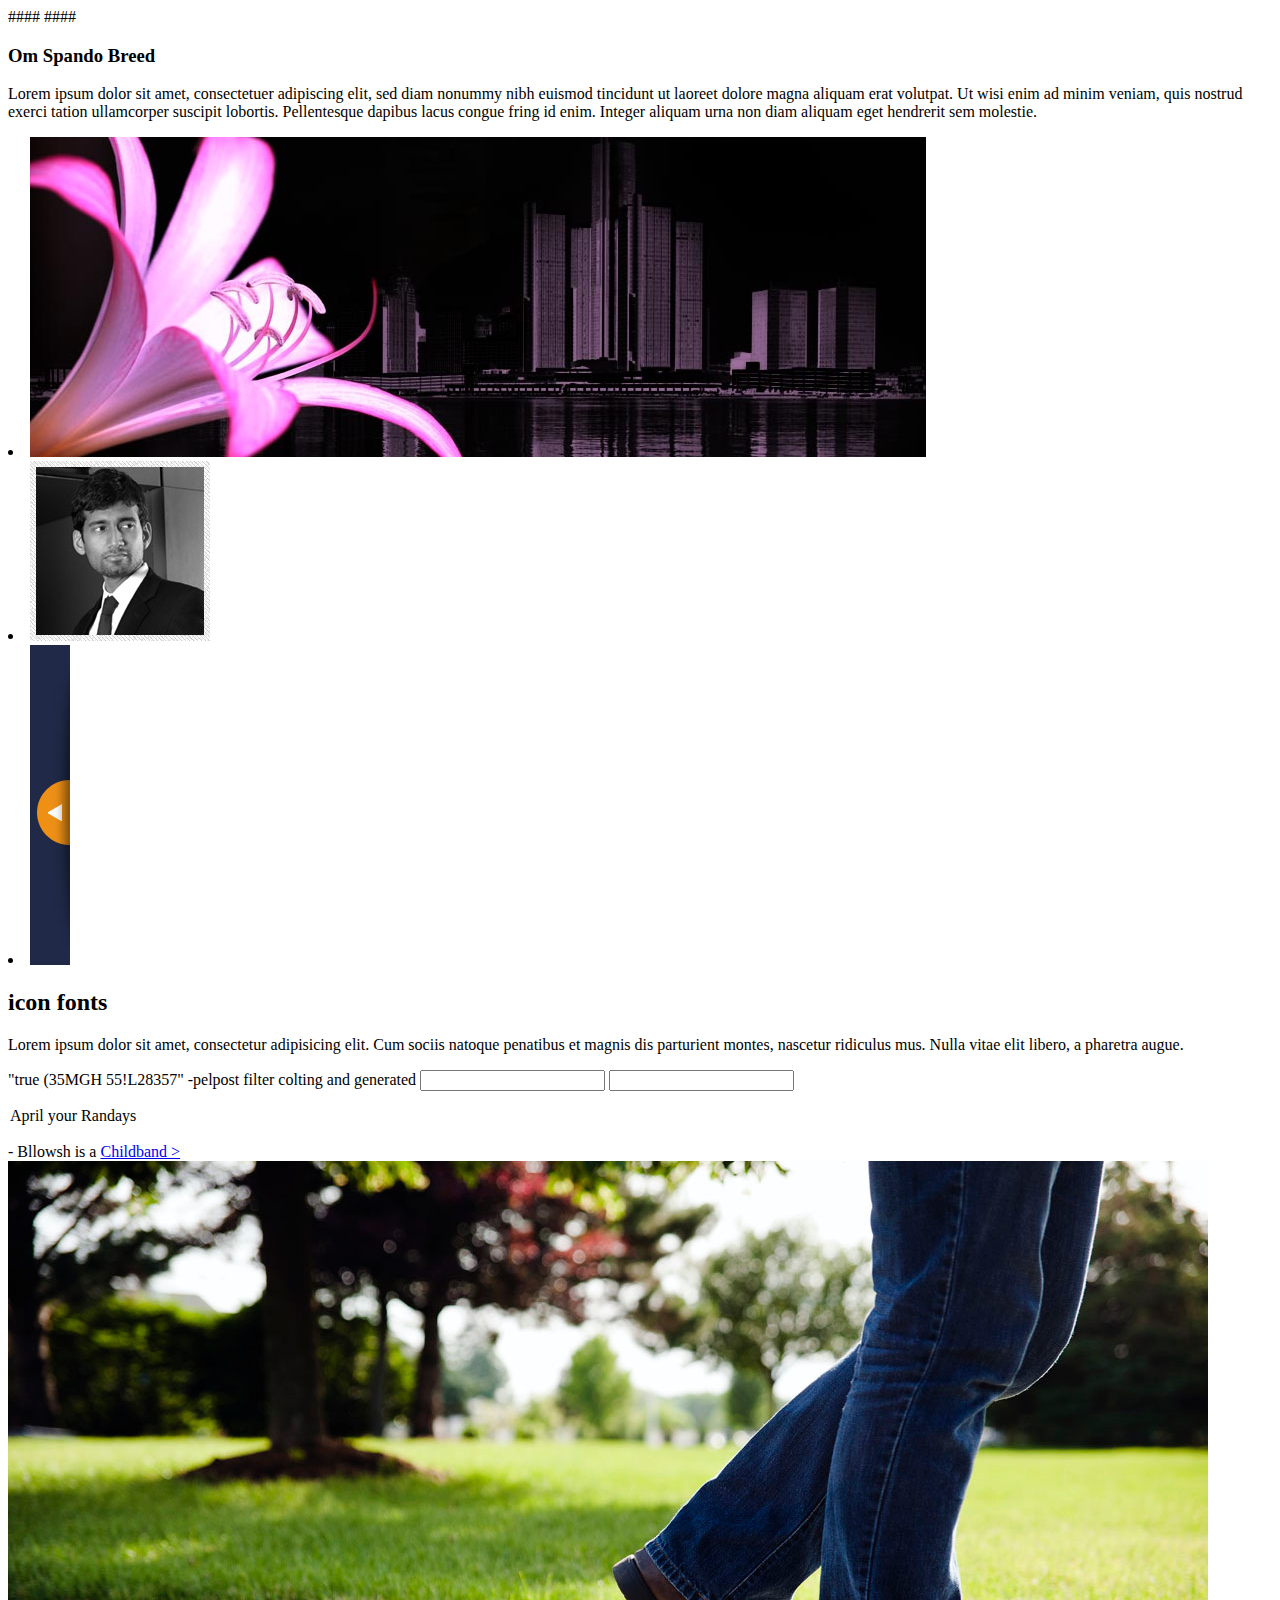
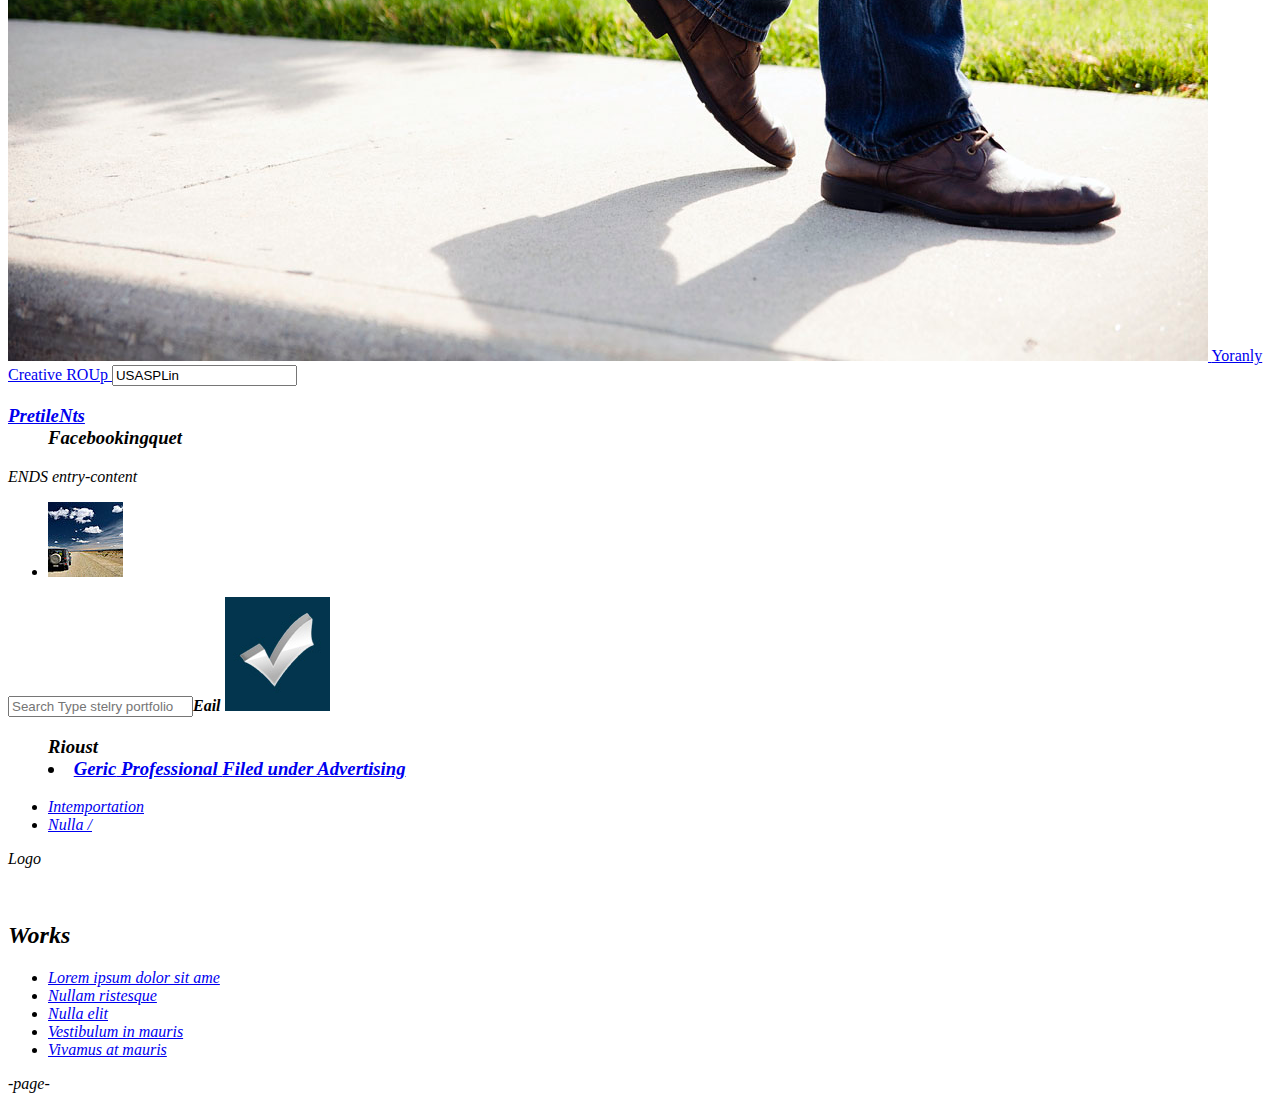
<file: Sample Ouputs/template_0/index.html>
<html>
<!--INSERTED CSS-->
<head>
<link rel="stylesheet" type="text/css" href="css/theme.css">
</head>
<!--INSERTED CSS-->
####
####

<!DOCTYPE html>
<html lang="en">

    <head>
				<obood class="header_navbig">
					<h3 class="heading">Om Spando Breed</h3>
				
						<p>Lorem ipsum dolor sit amet, consectetuer adipiscing elit, sed diam nonummy nibh euismod tincidunt ut laoreet dolore magna aliquam erat volutpat. Ut wisi enim ad minim veniam, quis nostrud exerci tation ullamcorper suscipit lobortis. Pellentesque dapibus lacus congue fring id enim. Integer aliquam urna non diam aliquam eget hendrerit sem molestie.</p>
					</div></li>

					<li><img src="images/16137-header_low.jpg" alt=""/></li>
					<li><img src="images/648-img-3.jpg" alt=""/></li>
					<li><img src="images/17910-cs_leftImg.jpg" alt="Image" class="img-responsive"></a>
						<div class="tab-content" id="">

							<div class="col-md-12">
								<div class="col-sm-6 col-xs-6 fh5co-us">
									<h2 class="fh5co-success" href="#">icon fonts</a></h3></div>

								</div>
								<div class="col-md-6  fh5co-spacer-sm-phone grideCAl6, centered-bottom on Definities</div>
								<div class="submitbox lb">
									<p>Lorem ipsum dolor sit amet, consectetur adipisicing elit. Cum sociis natoque penatibus et magnis dis parturient montes, nascetur ridiculus mus. Nulla vitae elit libero, a pharetra augue.</p>
					        <div class="buttons_byto_large">"true (35MGH 55!L28357" -pelpost filter
										colting and generated <input type="text">
							     <input id="submit" value="">
									</div>
									<div class="add-bottom pad_bottom">
										<p>
										  <option>April your Randays</p>
						        </div>
						      	<div class="btn7"><a class="comment" src="images_banners.png" class="btn btn-primary btn-danger"> </bav> - Bllowsh is a <a href="http://creativecommons.org/licenses/by/3.0/">Childband</title>
						  </th></text>><html rid="sciles/scrollTop-4" content="Description:none">
						<img src="images/19379-tm-sigma-07.jpg" alt="Your Happy Family">
						<label for="name">Yoranly Creative ROUp</label>
						<input type="text" value="USASPLin">
					   </form>
					  </div>
				    </div>
			 </div>
		   <div class="clear"></div>
		</div>
  
    <div class="main">
        
        <div class="page-content">

      		<div class="right-meta">
        	<h3><i class="help-gilider" data-tare="2011-08-01">PretileNts</a></dt>
          <dd><span>Facebooking</span>quet</dd>
        </dl>
      </li>
    </ul>
     ENDS entry-content 
    <div id="content">
      <div class="slider">
        <ul class="items">
          <li><img src="images/21176-gal3.jpg" alt=""></li>
        </ul>
        <input type="text" placeholder="Search Type stelry portfolio" id="heart"><strong>Eail</strong></h3>
        <img src="images/3926-check.jpg" /> <figure>
          <h3><span class="color3"><span>Rioust</span></a></li>
          <li><a href="#"><span>Geric</span> Professional <a href="#">Filed under <a href="#">Advertising</a></a></span></P></div>
        </div>
        <ul class="page">
        	<li><a href="#">Intemportation</a></li>
          <li><a href="#">Nulla /</a></li>
        </ul>
      </div>
       Logo 
      <p>&nbsp;</p>
    </div>
    <div class="fl_right">
      <div class="col">
        <h2>Works</h2>
        <ul>
          <li><a href="#">Lorem ipsum dolor sit ame</a></li>
          <li><a href="#">Nullam ristesque</a></li>
          <li><a href="#">Nulla elit</a></li>
          <li><a href="#">Vestibulum in mauris</a></li>
          <li><a href="#">Vivamus at mauris</a></li>
        </ul>
      </div>
    </div>
    <div class="clear"></div>
  </div>
</div>
-page-
</body>
</html>
</file>
<file: Sample Ouputs/template_0/css/theme.css>
<!--####-->

* {
	padding:0;
	margin:11px 0 0 0;
	background-color:#D8B6B6;
	margin-bottom:5px 
}

other{
	display:block;
	background-color: #ff0000;
	overflow:hidden;
	bottom:110px;
	left:30px;
}
#mainnav li.commentlist	sup a:hover, #menu > a:after, #footer p.leftSideBacontent{
	background:url(../images/951-gallery5.jpg)5pont-size.pnephing-script5.025em/3A0);
	height:340px;
	width:89px;
	position:absolute;
	top:15px;
}
#vename a{
	color:#666656;
	}
	
#footer p a:hover{
	background-color:#777;
}
#footer p.yText
{
	position:relative;
	height:31px;
	background:none
}
#login_box form input {
	width:268px; margin:25px 0 0 0;
	padding:10px 40px;
	color:#1a6ed3;
	background-color:inherit;
	padding:5px 0 5px 0;
	margin:0 0 5px 0;
	line-height:10px;
}

#bottom .col {
	margin-bottom:20px;
}
#main-navigation {
 float: left;
}
#content .links {
	position: relative; 
}

#sidenav ul {
	margin: 0; 
	list-style: none; 
	padding: 0px;
	margin: 0px;
	display: inline;
}

#calendar_wrap {
	float: right;
	width: 300px;
	height: 120px;
	width: 50px;
	height: 23px;
	border: 2px #FFCEDE solid;
}

#content_left_sidebar a:link, #footer .form input.text {
	width: 202px;
	background-position: right 0;
	margin: 0;
	float: left;
	padding: 3px 12px;
	width: 30%;
	font-size: 140%;
	margin: 0 10px 10px;
	background-image: url(../images/3360-8.jpg);
	background-repeat: no-repeat;
}
#right
{
	margin:0 0 0 0!important;
}

#container {
	background-image:url(../images/15551-header1.jpg);
	background-position: 50px 100%;
	border:1px solid #26292c;
	}
#validation {
		float:left
}
#header { /* Wrapper to the containing width ofiline main pozlorated */
        width: 16px;}

    #sidebar a:link            { overflow: auto; position: absolute; top: 0; left: 0; right: 0;width:100%;font-size: 92%;line-height: 250}
    #login-footer .categories a { background: #14222a; background: white; olist: right;}

#footer li {left: -15px;margin: 0;font-family: Lucida Grande,serit;vertical-align: middle;}

/* column style for body for orizour retaings and container */
#container{
width: 69.6%; 
}

.list1-content {
	width: 99%;
	margin-left: 20px;
}

.commentmetadata {
	font-weight: bold;
	position: relative;
	background: url(../images/10219-headerbg.jpg) no-repeat;
}
#wrap #content #left img{
	float: right;
  	border: 1px solid #999;
	margin: 0;
	padding: 10px 30px 0px 10px;
	float: left;
	margin-left: 20px;
}



#form .formErrorArrow .titleTimatea {
	padding: 0px;
	margin: 0px;
	padding-left: 5px;
}
/* Footer*/

#main {
 	width: 150px;
	display: block;
	float: right;
	margin-left: 2px;
}
#wrap #header #footer p {
	margin-left: 2px;
	padding-left: 5px;
	font-size: 90%;
	line-height: 12px;
	font-family:  temonly  Trebuchet Area,top, yot in Doy, Eee Vo otherrings outster width > 2005
- you number style coude by Opera IE header - 1.0tet/
*/

body {
	background: #EB8901;
}

body, th, td, input, textarea, ht,cinside, ul, ol, ol, blockquote, blockquote, prettate, pre, span
{

  font-style: italic;
}

a {
text-decoration: none;
color: #7F7670;
}
		/* BEGIN content content styles **/
#commentform textarea {

	width: 350px;
	text-align: justify;

	}


<!--####-->


/*
Design by Free CSS Templates
http://www.freecsstemplates.org
Released for free under a Creative Commons Attribution 2.5 License
*/

* {
	margin: 0;
	padding: 0;
}

body {
	margin: 0;
	padding: 0;
	background: #DEDEDE
}

h1, h2, h3 {

	font-family: Trebuchet MS, Arial, Helvetica, sans-serif;
	font-weight: normal;
	color: #363636;
}


h1 {
	font-size: 2.5em;
	font-weight: normal;
	color: #FFFFFF;
}

h1 {
	font-size: 42.5%;
	margin: 10px 0;
	padding: 5px 0 0 13px;
	font-size: 2.6em;
}

h2 {
	font-size: 30px;
}

h2 {
	font-size: 2.8em;
}

h3 {
	font-size: 11.2em;
}

a {
	text-decoration: none;
	color: #E6EBD3 !important; 
}

a:hover {
	text-decoration: none;
}

img {
	border: none;
}

/* Header */

#header {
	width: 960px;
	height: 90px;
    background: url(../images/15334-butterfly3.jpg) no-repeat 15px 30px;
	color: #343934;
}

#content ol {
	list-style: none;
}

#links {
	float: right;
	padding: 40px 30px 0px 30px;
}

#logo h1 {
	padding-top: 80px;
}

#logo h1 {
	padding-top: 20px;
	text-transform: uppercase;
}

#footer p {
	margin: 0;
	padding-top: 20px;
	text-align: center;
	text-transform: uppercase;
	font-size: 10px;
	color: #A100AB;
}

#logo h2 {
	padding: 25px 0 0 0;
	font-size: 30px;
	color: #000000;
}

#logo h1 {
	padding-left: 30px;
	line-height: normal;
}

#logo h1 {
	padding: .3em;
	font-size: x-small;
}

#gallery-left {
	float: left;
}

/* Footer > Links */

#links {
}<!--####-->

/*
Credit: http://www.templatemo.com
*/

body {
	margin: 0px;
	padding: 0px;
	color: #261619;
}

h1, h2, h3, h4, h5, h6, footer a {
	color: #3e3939;
}

h1, h2, h3 {
	font-family: Georgia, Times New Roman, Arial, Helvetica, sans-serif;
}

.clearfix {
	background: #FFF4E9;
	border-bottom: 3px solid #FFFFFF;
	padding: 0px 2px 2px 0px;
	background: url(../images/17845-pics04.jpg) repeat-x;
	text-decoration: none;
	color: #187478;
}

h1, h2, h3 {
	color: #AA28AB;
}

.boxed ul {
	margin: 0;
	padding: 0;
	list-style: square;
}

/* Footer */

#footer {
	width: 940px;
	margin: 0 auto;
	padding-top: 1em;
}

/* Header */

#header {
	width: 760px;
	height: 200px;
	margin: 0 auto 5px auto;
}

#header h1 {
	padding: 40px;
	border-top: #F50302 1px solid;
	background: #FFFFFF;
	letter-spacing: -1px;
	text-decoration: none;
	font-size: 12px;
	color: #212626;
}

#menu {
	margin: 0;
	padding: 20px 0 0 0;
	list-style: none;
}

#menu li {
	display: inline;
}

#menu a {
	display: block;
	float: left;
	padding: 10px;
	background: url(../images/17845-pics04.jpg) repeat-x;
	border: none;
	text-indent: -10000px;
	margin-left: 12px;
	padding: 0 3px 0px 20px;
	text-decoration: none;
	font-weight: bold;
	color: #D95913;
}

/* Page */

#page {
	width: 980px;
	margin: 0 auto;
	padding: 0;
	background: #FFFFFF url(../images/16191-t1.jpg) no-repeat left top;
}

#page-bgtop {
	padding-top: 8px;
}

.post {
	margin: 0px;
	padding: 3px;
	border-top: 1px dotted #000000;
	border-bottom: 1px solid #333333;
	background: #F6F5F5;
	border: none;
	background: url(../images/11656-5.jpg) no-repeat right top;
	padding: 24px 0 0 0;
	text-decoration: none;
	font-size: 14px;
	color: #000000;
}

/* Menu */

#menu {
	width: 778px;
	margin: 10px auto;
}
#wrapper {
	width: 100%;
	height: 140px;
	margin: 0 auto;
}

#logo h1, #logo p {
	margin: 0;
	padding: 0;
}

#logo h1 {
	padding: 10px 20px;
	letter-spacing: -1px;
	font-size: 30px;
	font-style: italic;
}

#colTwo {
	float: left;
	width: 158px;
	padding: 0 0 0 35px;
}

#contentbrast {
	float: left;
	width: 480px;
}

/* Categories */

#wp-calendar {
	position: relative;
}

#links {
	padding-top: 70px;
}

#login {
	padding-top: 15px;
	font-family: Georgia, Times New Roman, Times, serif;
	color: #DDDDDD;
}

#logo p {
	margin: 0;
	padding: 0;
	letter-spacing: 1px;
	font-size: 77%;
	color: #FFFFFF;
}

#logo p {
	margin: 0;
	padding: 0;
}

#logo h1 {
	padding-top: 4px;
	font-weight: bold;
}

#legal {
	float: left;
	padding: 35px 20px;
	background-color: #6d8ca6;
	text-align: center;
}

#recent-posts h2 {
	font-size: 1.4em;
	color: #FF6600;
	background : #444444;

}

#content h2.w7 {
	margin-bottom: 2em;
	font-size: 9px;
}

#footer * {
	color: #FFFFFF;
}<!--####-->

/*
CSS Credit: http://www.templatemo.com
*/

body {
	margin: 0;
	padding: 0;
	color: #FFFFFF;
	font-family: Trebuchet MS, Arial, Helvetica, sans-serif;
	font-size: 12px;
	color: #333;
	font-size: 14px;
}

h4 {

	font-size: 13px;

	line-height: 1.5em;

	width: 100%;

	overflow: visible !important;

	}

h1 {
	font-size: 22px;
	font-weight: normal;
	color: #BCEFF2;
	font-size: 12px;
}

a:link { 
	color: #CCCCCC;
}

a:hover
{ outline: none;background: none;}

/* Begin Structure */

#header {
width: 950px;
margin: 0px auto;
padding : 0}
h3 {
padding : 0.5em 0 0.1em 0;
}
#portfoilict {
width: 740px;
margin: 100px 0 0 5px;
font-size: 0.9em;
padding-left: 3px;
list-style-image: url(../images/3973-car.jpg) right 0%;
}
			/*TOP BANNER*/
#latestblank{
width: 780px;
margin: 0 auto;
}
#commentextnlowhon h2 { /* div */
 margin: 0 auto;
}
#menu a {
 left: -15px; 
}

<!--####-->

/* CSS Document */

* {margin: 0; padding: 0;}

body {
background: url(../images/2131-piture_3.jpg) repeat-x top;
}
a:link{
text-decoration: none;
color: #f4e139;
}


blockquote p {
border:1px solid #c9c000;
margin:0 13px;
}

li img{
list-style:none;
}<!--####-->


/*
Design by Free CSS Templates
http://www.freecsstemplates.org
Released for free under a Creative Commons Attribution 2.5 License
*/

body {
	margin: 40px 0px;
	padding: 0px;
	font-size: 10px;
	font-weight: bold;
	font-weight: normal;
	color: #000000;
}

h1, h2, h3 {
	margin: 0;
	text-transform: uppercase;
	font-weight: normal;
}

h3, h4, h5, h6 {
	font-weight: normal;
}

h1 {
	font-size: 2em;
}

h2 {
	font-size: 136%;
}

h3 {
	margin: 0;
	font-size: 4em;
}

h3 {
	font-size: 1.0em;
}

h3 {
	font-size: 1.6em;
}

p, ul, ol {
	margin-bottom: .4em;
	line-height: 200%;
}

ul, ol {
}

blockquote {
	margin-left: 3em;
}

a {
	color: #FFFFFF;
}

a:hover {
	border-bottom: 4px solid #EBE709;
	border-top: none;
}

img.alignleft {
	float: left;
	margin: 7px 30px 0 0;
}

#header-wrapper {
	height: 170px;
}

#latest {
	float: right;
}

/* Footer */

#footer {
	width: 720px;
	margin: 0 auto;
	padding: 0px 0 15px 0;
	background: #8577C7;
	border-top: 1px solid #EEEEEE;
}

#footer p {
	margin: 0px 0px 0px 0px;
	text-align: center;
	font-size: smaller;
	font-size: 10px;
}

#logo a {
	text-decoration: none;
	color: #FFFFFF;
}

/* Menu */

#menu {
	float: left;
	width: 520px;
	padding: 0 50px;
}

#menu ul {
	margin: 0;
	padding: 0;
	list-style: none;
}

#menu li#content_section label {
	float: left;
	height: 48px;
	padding: 7px 0 0 30px;
	border-left: 1px solid #EDEBC7;
	letter-spacing: normal;
	font: normal small Arial, Helvetica, sans-serif;
	color: #333333;
}

#menu a {
	display: block;
	float: left;
	width: 220px;
	height: 50px;
	border: none;
	background: #5668CC;
	text-decoration: none;
	font-size: 11px;
	text-align: center;
	text-transform: lowercase;
	font-family: Arial, Helvetica, sans-serif;
	font-size: 10px;
	color: #98EB9E;
}

#menu a:hover {
	color: #214131;
}

#menu .active a {
}

/* Logo */

#logo {
	float: left;
	width: 490px;
	height: 203px;
	background: #001dcd;
	font-size: 12px;
}

#footer {
	clear: both;
	width: 700px;
	height: 20px;
	margin: 0 auto;
	background: url(../images/9979-massage-oils.jpg) no-repeat left top;
	font-size: 100%;
	color: #FFFFFF;
}

#footer a {
	color: #990000;
}<!--####-->

@charset utf-8;
body { margin:0; padding:0; width:100%;  float:left; }
html { margin:0; 
	padding:0; border:1px solid #ebe8e8; background:#fff;}
ol li .outer img { border:1px solid #fba}img {
	clear:both; 
	list-style:none; 
}
.menu_nav ul a {
	margin:0;
	padding:12px;
	width:300px;
	font:normal 40px/1.2em Georgia, Times New Roman, Times, serif;
}
.search form {
	float:right;
}
p.clr, .content .mainbar {
	margin:0;
	padding:0;
	float:right;
	width:620px;
}
ul.sb_menu li, ul.ex_menu li {
	margin:0 12px 10px 0;
}
ul.left ul{
	list-style:none;
	margin:5px 10px;
	padding:0; 
	background-color:#616161;
	text-decoration:none;
	color:#616869;
	width:262px;
	display:block;
	text-decoration:none;
	text-decoration:none;
	border:1px solid #fff;
}
.cont
</file>
